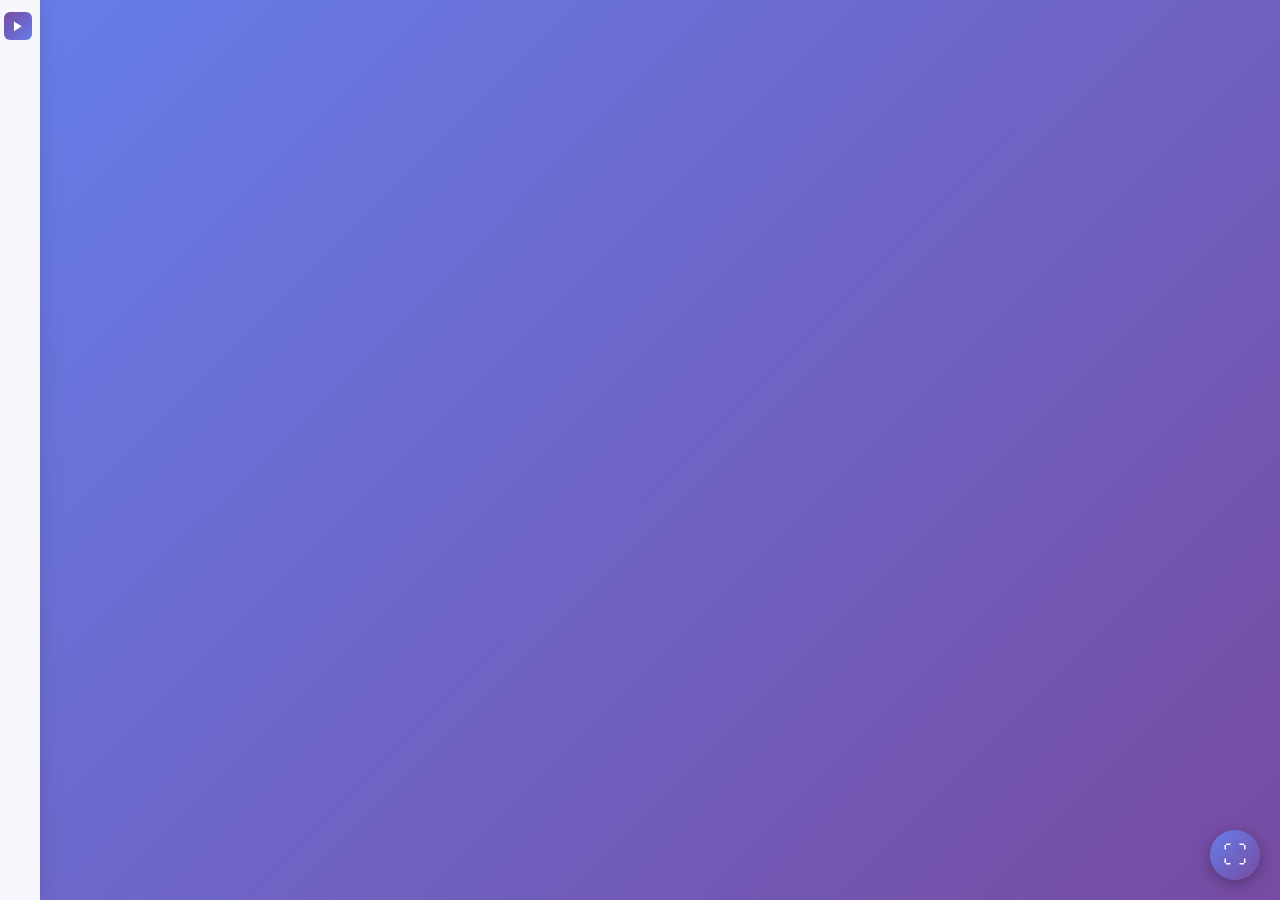
<file: index.html>
<!DOCTYPE html>
<html lang="zh-CN">
<head>
    <meta charset="UTF-8">
    <meta name="viewport" content="width=device-width, initial-scale=1.0">
    <title>iframe 管理器</title>
    <link rel="stylesheet" href="style.css">
</head>
<body>
    <!-- 顶部标题栏 -->
    <header class="header">
        <h1>iframe 管理器</h1>
        <div class="controls">
            <button class="btn btn-primary" id="addIframe">+ 添加设备</button>
            <button class="btn btn-secondary" id="clearAll">清空所有</button>
        </div>
        <div class="zoom-controls">
            <span class="zoom-label">缩放:</span>
            <button class="zoom-btn" id="zoomOut" title="缩小">−</button>
            <span class="zoom-value" id="zoomValue">30.0%</span>
            <button class="zoom-btn" id="zoomIn" title="放大">+</button>
            <select class="zoom-select" id="zoomStep" title="选择缩放挡位">
                <option value="0">0.1%</option>
                <option value="1">1%</option>
                <option value="2">5%</option>
                <option value="3" selected>10%</option>
                <option value="4">20%</option>
            </select>
        </div>
    </header>

    <!-- URL 输入对话框 -->
    <div class="modal-overlay" id="modalOverlay">
        <div class="modal">
            <div class="modal-header">
                <h3>添加设备</h3>
                <button class="modal-close" id="modalClose">&times;</button>
            </div>
            <div class="modal-body">
                <label for="urlInput">请输入视频流地址：</label>
                <input type="text" id="urlInput" placeholder="例如: 192.168.1.19:8080/video">
            </div>
            <div class="modal-footer">
                <button class="btn btn-secondary" id="modalCancel">取消</button>
                <button class="btn btn-primary" id="modalConfirm">确定</button>
            </div>
        </div>
    </div>

    <!-- 确认对话框 -->
    <div class="modal-overlay" id="confirmModalOverlay">
        <div class="modal confirm-modal">
            <div class="modal-header">
                <h3>确认删除</h3>
                <button class="modal-close" id="confirmModalClose">&times;</button>
            </div>
            <div class="modal-body">
                <div class="confirm-icon">❓</div>
                <p class="confirm-message" id="confirmMessage">是否要删除该设备？</p>
            </div>
            <div class="modal-footer">
                <button class="btn btn-secondary" id="confirmCancel">取消</button>
                <button class="btn btn-danger" id="confirmOk">确认</button>
            </div>
        </div>
    </div>

    <!-- 左侧边栏 - 紧贴浏览器窗口左边 -->
    <aside class="sidebar" id="sidebar">
        <!-- 整体折叠按钮 -->
        <button class="sidebar-collapse-btn" id="sidebarCollapseBtn" title="折叠/展开菜单栏">◀</button>
        
        <!-- 设备列表容器 -->
        <div class="sidebar-content" id="sidebarContent">
            <!-- 设备列表将在这里动态生成 -->
        </div>
    </aside>

    <!-- 主内容区 - 视频流直接展示 -->
    <main class="main-content" id="mainContent">
        <!-- 视频流图片将在这里动态生成 -->
    </main>

    <!-- 全屏切换按钮 -->
    <button class="fullscreen-btn" id="fullscreenBtn" title="全屏/退出全屏">⛶</button>

    <script src="script.js?v=24"></script>
</body>
</html>
</file>
<file: style.css>
* {
    margin: 0;
    padding: 0;
    box-sizing: border-box;
}

body {
    font-family: -apple-system, BlinkMacSystemFont, 'Segoe UI', Roboto, Oxygen, Ubuntu, sans-serif;
    background: linear-gradient(135deg, #667eea 0%, #764ba2 100%);
    min-height: 100vh;
    overflow-x: hidden;
}

img {
    -webkit-user-drag: none;
    /* Chrome/Safari */
    -khtml-user-drag: none;
    /* 旧版Konqueror */
    -moz-user-drag: none;
    /* Firefox */
    -o-user-drag: none;
    /* Opera */
    user-drag: none;
    -webkit-user-select: none;
    -moz-user-select: none;
    -ms-user-select: none;
    user-select: none;
    /* 禁止选中 */
}

/* 顶部标题栏 */
.header {
    background: rgba(255, 255, 255, 0.95);
    backdrop-filter: blur(10px);
    padding: 15px 30px;
    display: flex;
    justify-content: space-between;
    align-items: center;
    box-shadow: 0 2px 20px rgba(0, 0, 0, 0.1);
    position: fixed;
    top: 0;
    left: 0;
    right: 0;
    z-index: 1000;
    height: 70px;
}

.header h1 {
    color: #333;
    font-size: 24px;
    font-weight: 600;
}

.controls {
    display: flex;
    gap: 12px;
}

.btn {
    padding: 10px 20px;
    border: none;
    border-radius: 8px;
    font-size: 14px;
    font-weight: 500;
    cursor: pointer;
    transition: all 0.3s ease;
}

.btn-primary {
    background: linear-gradient(135deg, #667eea 0%, #764ba2 100%);
    color: white;
}

.btn-primary:hover {
    transform: translateY(-2px);
    box-shadow: 0 4px 12px rgba(102, 126, 234, 0.4);
}

.btn-secondary {
    background: #f0f0f0;
    color: #666;
}

.btn-secondary:hover {
    background: #e0e0e0;
}

.btn-danger {
    background: #ff4757;
    color: white;
}

.btn-danger:hover {
    background: #ff3344;
}

/* 全局缩放控制 */
.zoom-controls {
    display: flex;
    align-items: center;
    gap: 8px;
    background: #f8f9fa;
    padding: 8px 12px;
    border-radius: 8px;
}

.zoom-label {
    font-size: 14px;
    color: #666;
    font-weight: 500;
}

.zoom-btn {
    width: 28px;
    height: 28px;
    border: none;
    background: #667eea;
    color: white;
    border-radius: 4px;
    cursor: pointer;
    font-size: 16px;
    display: flex;
    align-items: center;
    justify-content: center;
    transition: all 0.2s ease;
}

.zoom-btn:hover {
    background: #5a6fd6;
    transform: scale(1.05);
}

.zoom-value {
    font-size: 14px;
    font-weight: 600;
    color: #333;
    min-width: 55px;
    text-align: center;
}

.zoom-select {
    padding: 4px 8px;
    border: 1px solid #ddd;
    border-radius: 4px;
    font-size: 13px;
    background: white;
    cursor: pointer;
}

/* 模态框 */
.modal-overlay {
    display: none;
    position: fixed;
    top: 0;
    left: 0;
    right: 0;
    bottom: 0;
    background: rgba(0, 0, 0, 0.5);
    z-index: 2000;
    justify-content: center;
    align-items: center;
}

.modal-overlay.active {
    display: flex;
}

.modal {
    background: white;
    border-radius: 16px;
    width: 90%;
    max-width: 500px;
    box-shadow: 0 20px 60px rgba(0, 0, 0, 0.3);
    animation: modalSlideIn 0.3s ease;
}

@keyframes modalSlideIn {
    from {
        opacity: 0;
        transform: translateY(-20px);
    }

    to {
        opacity: 1;
        transform: translateY(0);
    }
}

.modal-header {
    padding: 20px 24px;
    border-bottom: 1px solid #eee;
    display: flex;
    justify-content: space-between;
    align-items: center;
}

.modal-header h3 {
    font-size: 18px;
    color: #333;
}

.modal-close {
    background: none;
    border: none;
    font-size: 24px;
    color: #999;
    cursor: pointer;
    padding: 0;
    width: 32px;
    height: 32px;
    display: flex;
    align-items: center;
    justify-content: center;
    border-radius: 50%;
    transition: all 0.3s ease;
}

.modal-close:hover {
    background: #f0f0f0;
    color: #333;
}

.modal-body {
    padding: 24px;
}

.modal-body label {
    display: block;
    margin-bottom: 8px;
    color: #555;
    font-weight: 500;
}

.modal-body input {
    width: 100%;
    padding: 12px 16px;
    border: 2px solid #e0e0e0;
    border-radius: 8px;
    font-size: 14px;
    transition: border-color 0.3s ease;
}

.modal-body input:focus {
    outline: none;
    border-color: #667eea;
}

.modal-footer {
    padding: 16px 24px 24px;
    display: flex;
    justify-content: flex-end;
    gap: 12px;
}

.confirm-icon {
    font-size: 48px;
    text-align: center;
    margin-bottom: 16px;
}

.confirm-message {
    text-align: center;
    color: #555;
    font-size: 16px;
}

/* 左侧边栏 - 紧贴浏览器窗口左边 */
.sidebar {
    position: fixed;
    top: 70px;
    left: 0;
    bottom: 0;
    width: 280px;
    background: rgba(255, 255, 255, 0.95);
    backdrop-filter: blur(10px);
    box-shadow: 2px 0 20px rgba(0, 0, 0, 0.1);
    z-index: 100;
    transition: transform 0.3s ease;
    display: flex;
    flex-direction: column;
}

.sidebar.collapsed {
    transform: translateX(-240px);
}

/* 整体折叠按钮 */
.sidebar-collapse-btn {
    position: absolute;
    right: 8px;
    top: 12px;
    width: 28px;
    height: 28px;
    background: linear-gradient(135deg, #667eea 0%, #764ba2 100%);
    border: none;
    border-radius: 6px;
    color: white;
    font-size: 12px;
    cursor: pointer;
    display: flex;
    align-items: center;
    justify-content: center;
    transition: all 0.3s ease;
    z-index: 10;
}

.sidebar-collapse-btn:hover {
    transform: scale(1.1);
}

.sidebar.collapsed .sidebar-collapse-btn {
    transform: rotate(180deg);
}

/* 侧边栏内容 */
.sidebar-content {
    flex: 1;
    overflow-y: auto;
    padding: 50px 12px 12px 12px;
}

/* 设备项 */
.device-item {
    background: #f8f9fa;
    border-radius: 10px;
    margin-bottom: 8px;
    overflow: hidden;
    border: 1px solid #e9ecef;
    transition: all 0.3s ease;
}

.device-item:hover {
    border-color: #667eea;
    box-shadow: 0 2px 8px rgba(102, 126, 234, 0.15);
}

.device-item.active {
    border-color: #667eea;
    background: #f0f3ff;
}

/* 设备标题栏 */
.device-header {
    display: flex;
    align-items: center;
    padding: 10px 12px;
    cursor: pointer;
    user-select: none;
}

/* 设备折叠按钮 */
.device-toggle-btn {
    width: 22px;
    height: 22px;
    background: none;
    border: none;
    font-size: 10px;
    color: #666;
    cursor: pointer;
    display: flex;
    align-items: center;
    justify-content: center;
    margin-right: 8px;
    transition: transform 0.3s ease;
    flex-shrink: 0;
}

.device-toggle-btn:hover {
    color: #667eea;
}

.device-item.collapsed .device-toggle-btn {
    transform: rotate(-90deg);
}

/* 设备名称 */
.device-name {
    flex: 1;
    font-size: 13px;
    font-weight: 500;
    color: #333;
    overflow: hidden;
    text-overflow: ellipsis;
    white-space: nowrap;
}

/* 设备删除按钮 */
.device-delete {
    width: 22px;
    height: 22px;
    background: #ff4757;
    border: none;
    border-radius: 4px;
    color: white;
    font-size: 14px;
    cursor: pointer;
    display: flex;
    align-items: center;
    justify-content: center;
    opacity: 0;
    transition: all 0.3s ease;
    flex-shrink: 0;
}

.device-item:hover .device-delete {
    opacity: 1;
}

.device-delete:hover {
    background: #ff3344;
    transform: scale(1.1);
}

/* 设备工具面板 */
.device-tools {
    padding: 0 12px 12px 12px;
    border-top: 1px solid #e9ecef;
    transition: all 0.3s ease;
}

.device-item.collapsed .device-tools {
    display: none;
}

/* 工具行 */
.tool-row {
    display: flex;
    align-items: center;
    gap: 6px;
    margin-top: 10px;
    flex-wrap: wrap;
}

.tool-label {
    font-size: 12px;
    color: #666;
    font-weight: 500;
    min-width: 36px;
}

.tool-btn {
    width: 32px;
    height: 32px;
    border: 1px solid #ddd;
    background: white;
    border-radius: 6px;
    font-size: 14px;
    cursor: pointer;
    display: flex;
    align-items: center;
    justify-content: center;
    transition: all 0.2s ease;
}

.tool-btn:hover {
    background: #f0f3ff;
    border-color: #667eea;
    transform: translateY(-1px);
}

.tool-btn:active {
    transform: translateY(0);
}

.tool-btn.primary {
    background: linear-gradient(135deg, #667eea 0%, #764ba2 100%);
    color: white;
    border: none;
}

.tool-btn.primary:hover {
    box-shadow: 0 2px 8px rgba(102, 126, 234, 0.4);
}

.tool-btn.zoom-btn {
    font-size: 16px;
    font-weight: bold;
    color: #667eea;
}

.zoom-value {
    font-size: 13px;
    font-weight: 600;
    color: #333;
    min-width: 50px;
    text-align: center;
}

.zoom-select {
    padding: 5px 8px;
    border: 1px solid #ddd;
    border-radius: 6px;
    font-size: 12px;
    background: white;
    cursor: pointer;
    margin-left: 4px;
}

.zoom-select:focus {
    outline: none;
    border-color: #667eea;
}

/* 主内容区 */
.main-content {
    margin-left: 280px;
    margin-top: 70px;
    padding: 0;
    min-height: calc(100vh - 70px);
    transition: margin-left 0.3s ease;
    display: flex;
    flex-wrap: wrap;
    align-content: flex-start;
}

.sidebar.collapsed+.main-content {
    margin-left: 40px;
}

/* 视频流图片和 iframe */
.video-feed {
    object-fit: contain;
    display: block;
    border-radius: 0;
    cursor: pointer;
    margin-left: 12px;
    margin-top: 12px;
    flex-shrink: 0;
}

/* WebRTC wrapper 样式 */
.video-feed.webrtc-wrapper {
    background: #0d0e1b;
    overflow: hidden;
}

.video-feed.webrtc-wrapper .webrtc-iframe {
    width: 100%;
    height: 100%;
    border: none;
}

/* 侧边栏折叠时隐藏设备列表 */
.sidebar.collapsed .sidebar-content {
    display: none;
}

/* 全屏切换按钮 */
.fullscreen-btn {
    position: fixed;
    bottom: 20px;
    right: 20px;
    width: 50px;
    height: 50px;
    border: none;
    border-radius: 50%;
    background: linear-gradient(135deg, #667eea 0%, #764ba2 100%);
    color: white;
    font-size: 24px;
    cursor: pointer;
    box-shadow: 0 4px 15px rgba(0, 0, 0, 0.3);
    transition: all 0.3s ease;
    z-index: 999;
    display: flex;
    align-items: center;
    justify-content: center;
}

.fullscreen-btn:hover {
    transform: scale(1.1);
    box-shadow: 0 6px 20px rgba(0, 0, 0, 0.4);
}

/* 全屏模式 - 只隐藏 header，保留侧边栏 */
body.fullscreen .header {
    display: none;
}

body.fullscreen .sidebar {
    top: 0;
}

body.fullscreen .main-content {
    margin-top: 0;
    min-height: 100vh;
}

/* 全屏时侧边栏展开状态 */
body.fullscreen .sidebar+.main-content {
    margin-left: 280px;
}

/* 全屏时侧边栏折叠状态 */
body.fullscreen .sidebar.collapsed+.main-content {
    margin-left: 40px;
}

/* 滚动条样式 */
.sidebar-content::-webkit-scrollbar {
    width: 6px;
}

.sidebar-content::-webkit-scrollbar-track {
    background: transparent;
}

.sidebar-content::-webkit-scrollbar-thumb {
    background: #ccc;
    border-radius: 3px;
}

.sidebar-content::-webkit-scrollbar-thumb:hover {
    background: #999;
}

/* 响应式 */
@media (max-width: 768px) {
    .sidebar {
        width: 260px;
    }

    .sidebar.collapsed {
        transform: translateX(-220px);
    }

    .main-content {
        margin-left: 260px;
    }

    .sidebar.collapsed+.main-content {
        margin-left: 40px;
    }

    .header {
        padding: 15px 20px;
    }

    .header h1 {
        font-size: 20px;
    }
}
</file>
